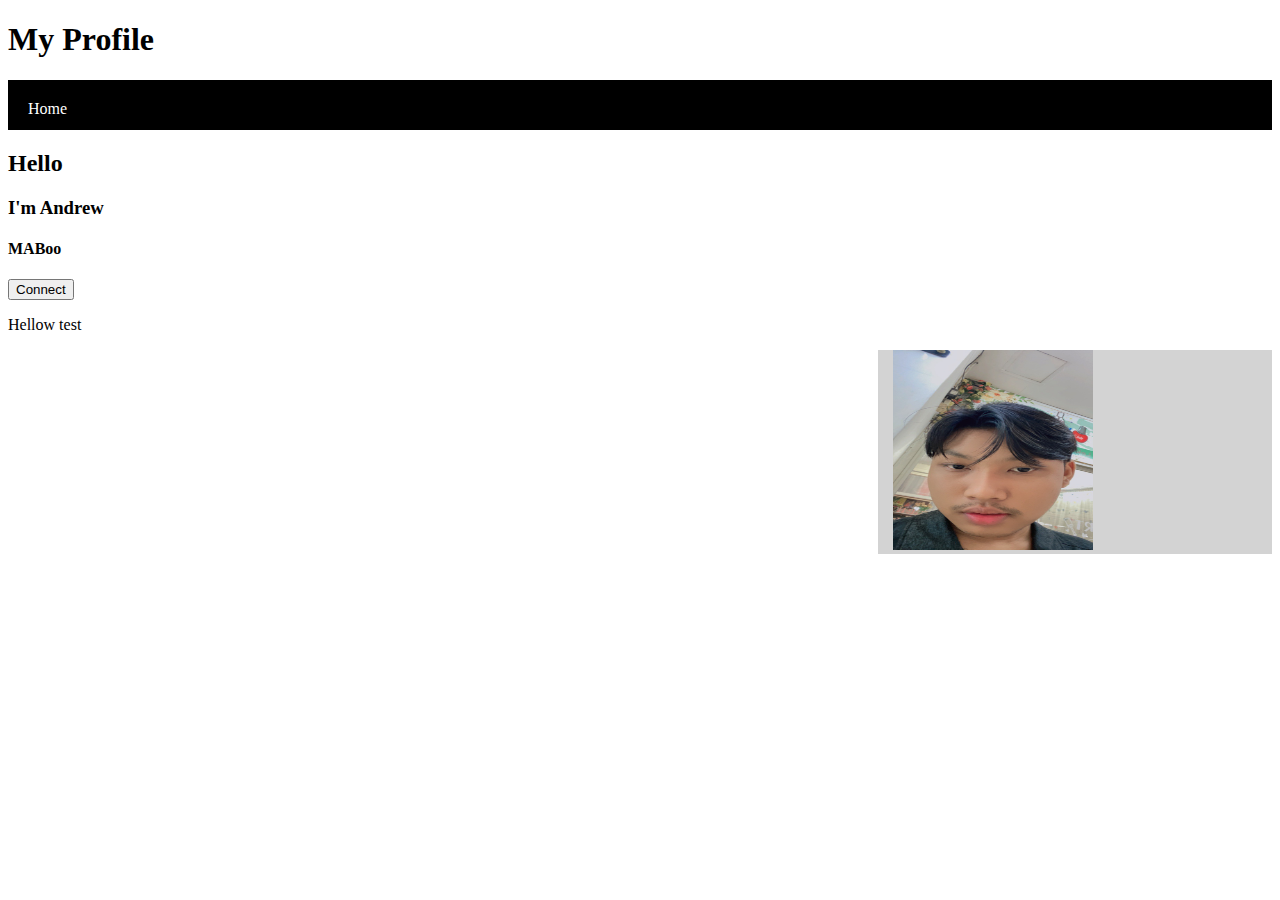
<file: index.html>
<!DOCTYPE html>
<html lang="en">
<head>
    <meta charset="UTF-8">
    <meta name="viewport" content="width=device-width, initial-scale=1.0">
    <title>Document</title>
    <link rel="stylesheet" href="mystyle.css">
</head>
<body>
    <header>
        <h1>My Profile</h1>
    </header>
    <nav>
        <a>Home</a>
        <a>About</a>
        <a>Contact</a>
    </nav>
    <section>
        <h2>Hello</h2>
        <h3>I'm Andrew</h3>
        <h4>MABoo</h4>
        <a href="homework.html"><button>Connect</button></a>
        <p>Hellow test</p>
        <aside>
            <img src="memw.jpg" alt="Me">
        </aside>

    </section>
    
    <footer>
        <a></a>
        <a></a>
        <a></a>
    </footer>
</body>
</html>
</file>
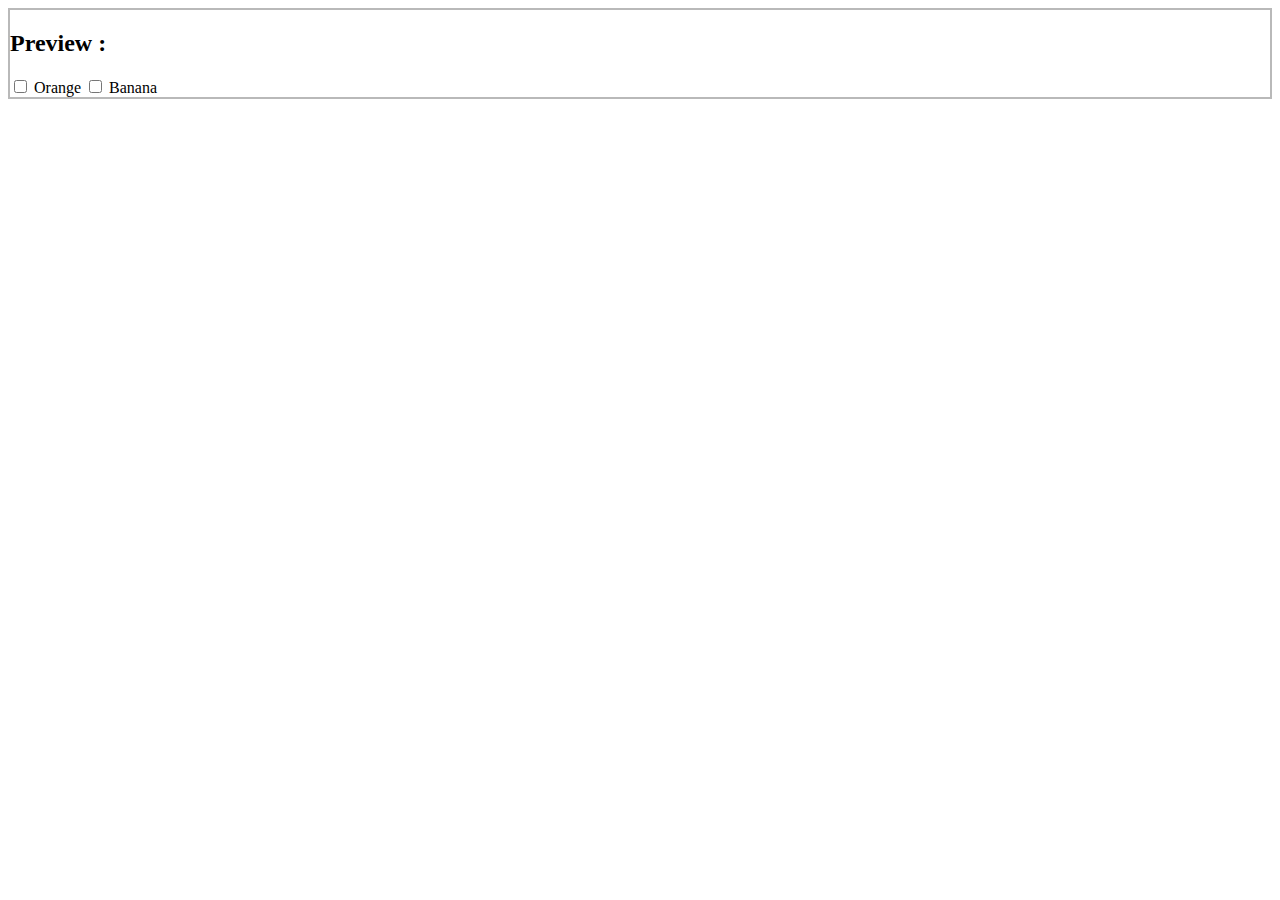
<file: 1.checkbox.html>
<!DOCTYPE html>
<html lang="en">
<head>
    <meta charset="UTF-8">
    <meta name="viewport" content="width=device-width, initial-scale=1.0">
    <title>Document</title>
</head>
<body>
    <div style="border: 2px solid rgb(185, 185, 185);">
        <form>
            <h2>Preview :</h2>
            <input type="checkbox"> Orange
            <input type="checkbox"> Banana
        </form>
    </div>
</body>
</html>
</file>
<file: 10.polkadot-bg.html>
<!DOCTYPE html>
<html lang="en">
<head>
  <meta charset="UTF-8">
  <title>Document</title>
  <style>
body {
  margin: 20px;
}

.container {
  display: flex;
  width: 100%;
  max-width: 800px;
  border: 2px solid #ccc;
  background: repeating-linear-gradient(
      45deg,
      transparent,
      transparent 20px,
      #f5f5f5 20px,
      #f5f5f5 40px
    );
}

.scroll-box {
  display: flex;
  background: radial-gradient(black 5%, transparent 6%) 0 0,
              radial-gradient(tomato 5%, transparent 6%) 20px 20px;
  background-size: 40px 40px;
  background-color: #d3d3d3;
  width: 100%;
  height: 200px;
  overflow-y: scroll;
  padding: 20px;
  box-sizing: border-box;
}

.content {
  width: 200%;
}

  </style>
</head>
<body>
  <div class="container">
    <div class="scroll-box">
      <!-- Content here to enable scrolling -->

        
      </div>
    </div>
  </div>
</body>
</html>
</file>
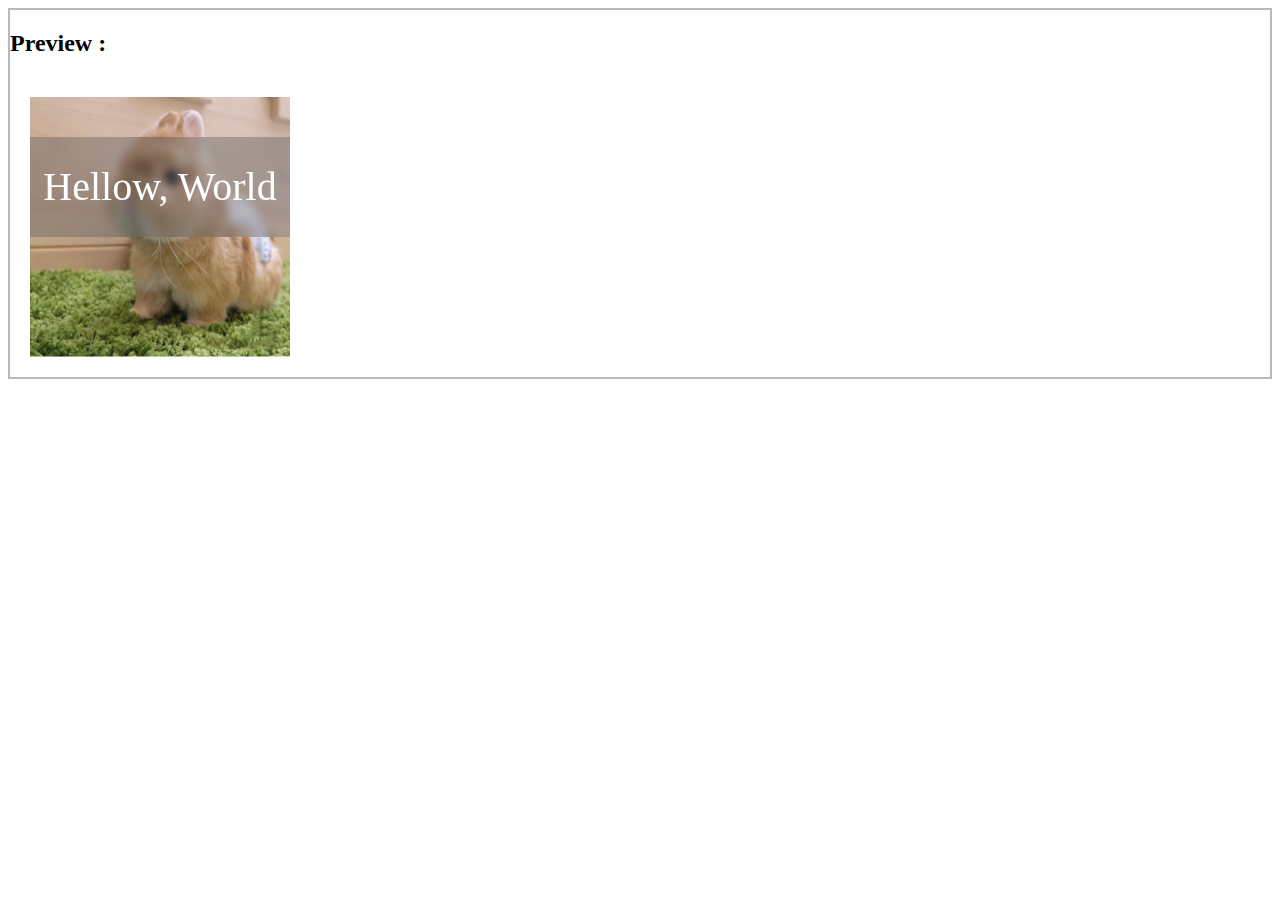
<file: 2.imgandoverlay.html>
<!DOCTYPE html>
<html lang="en">
<head>
    <meta charset="UTF-8">
    <meta name="viewport" content="width=device-width, initial-scale=1.0">
    <title>Document</title>
    <style>
        .relative {
            padding: 20px;
            position: relative;
            width: 260px;
            height: 260px;
        }

        .absolute {
            position: absolute;
            top: 60px;
            width: 260px;
            height: 100px;
            backdrop-filter: blur(4px);
            background-color: rgba(95, 92, 95, 0.404);
            text-align: center;
            color: white;
            font-size: 40px;
            display: flex;
            justify-content: center;
            align-items: center;
        }

        .background-image {
            width: 100%;
            height: 100%;
            object-fit: cover;
            display: block;
        }
    </style>
</head>
<body>
    <div style="border: 2px solid rgb(185, 185, 185);">
        <h2>Preview :</h2>
        <div class="relative">
            <img src="rabbit.jpeg" alt="Rabbit cute" class="background-image">
            <div class="absolute">
                Hellow, World
            </div>
        </div>
    </div>
</body>
</html>
</file>
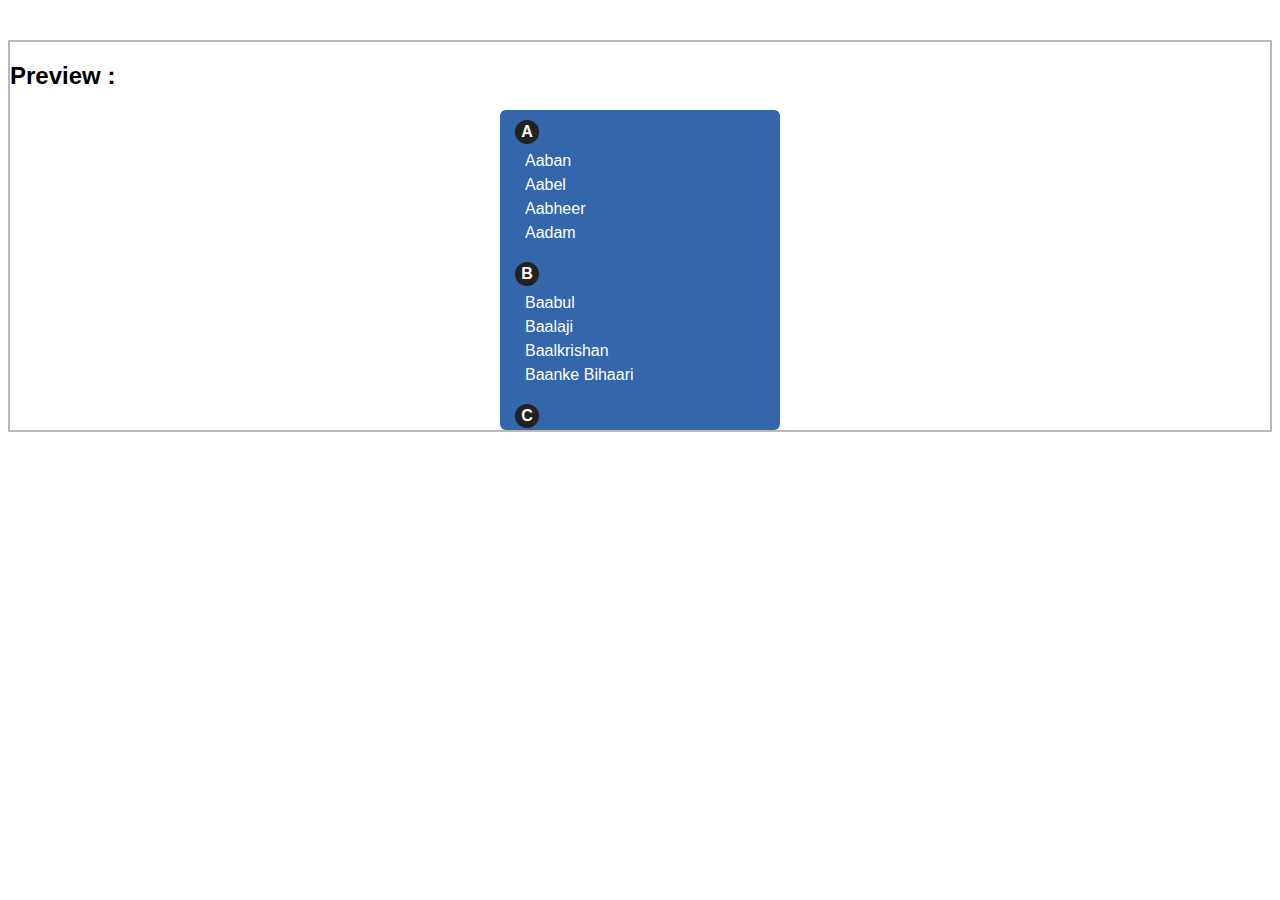
<file: 3.listwithfloating.html>
<!DOCTYPE html>
<html lang="en">
<head>
    <meta charset="UTF-8">
    <meta name="viewport" content="width=device-width, initial-scale=1.0">
    <title>Document</title>
    <style>
        body {
            font-family: Arial, sans-serif;
            margin-top: 40px;
            }
        .center-container {
            display: flex;
            justify-content: center;
        }
        .scroll-box {
            width: 250px;
            height: 300px;
            background-color: #3366aa;
            padding: 10px 15px;
            border-radius: 6px;
            overflow-y: auto;
            color: white;
            }

        .section {
            margin-bottom: 20px;
                 }

        .letter {
            background-color: #222;
            color: white;
            border-radius: 50%;
            width: 24px;
            height: 24px;
            text-align: center;
            line-height: 24px;
            font-weight: bold;
            display: inline-block;
            margin-bottom: 8px;
                }

        ul {
            list-style-type: none;
            padding-left: 10px;
            margin: 0;
        }

        li {
        margin-bottom: 6px;
        }
    </style>
</head>
<body>
  <div style="border: 2px solid rgb(185, 185, 185);">
        <h2>Preview :</h2>
      <div class="center-container">
        <div class="scroll-box">
          <div class="section">
          <div class="letter">A</div>
            <ul>
              <li>Aaban</li>
              <li>Aabel</li>
              <li>Aabheer</li>
              <li>Aadam</li>
            </ul>
          </div>

          <div class="section">
            <div class="letter">B</div>
            <ul>
              <li>Baabul</li>
              <li>Baalaji</li>
              <li>Baalkrishan</li>
              <li>Baanke Bihaari</li>
            </ul>
          </div>

          <div class="section">
            <div class="letter">C</div>
            <ul>
              <li>Cable</li>
              <li>Cafe</li>
              <li>Cake</li>
              <li>Calculate</li>
            </ul>
          </div>
        </div>
      </div>
    </div>
</body>
</html>
</file>
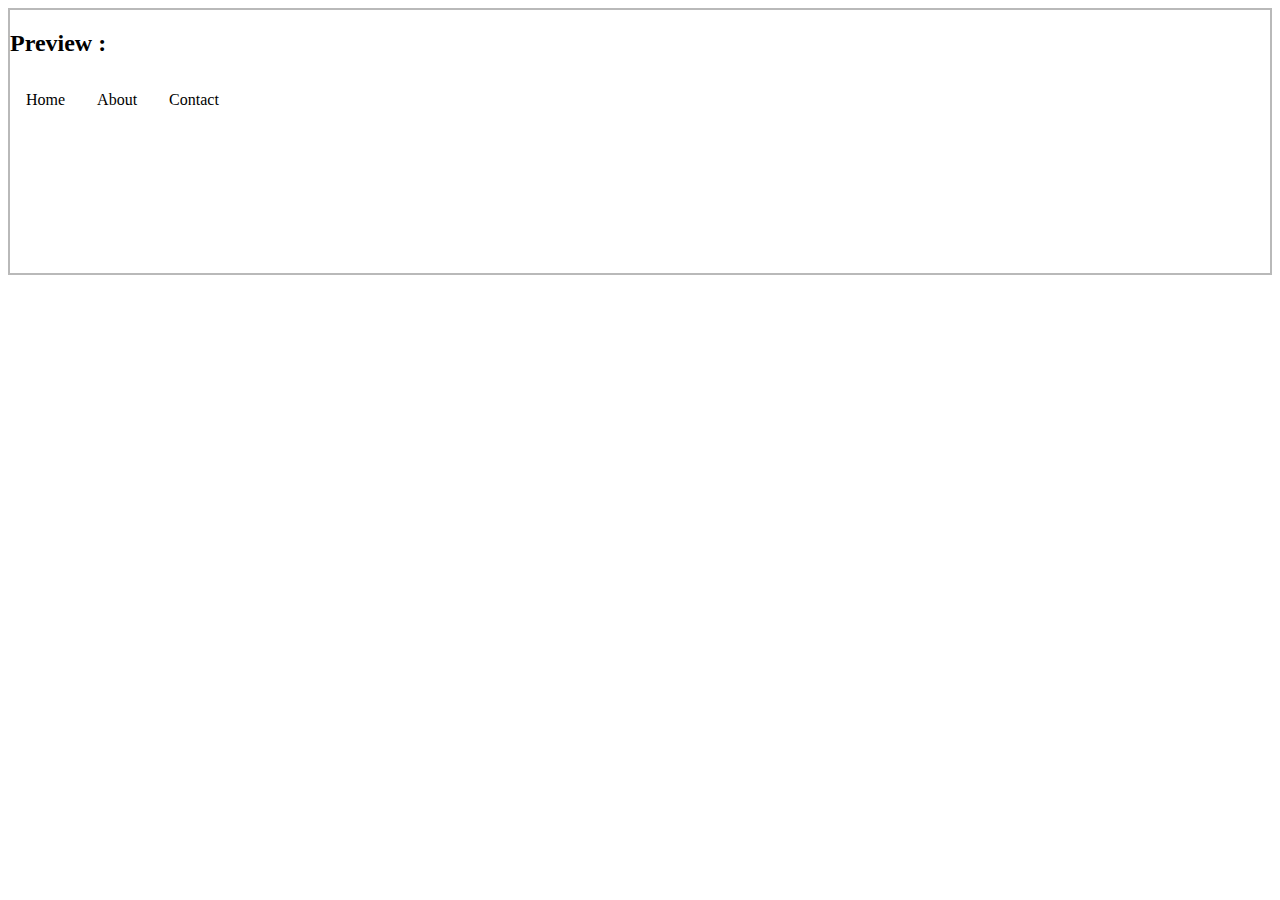
<file: 4.navigation-Menu.html>
<!DOCTYPE html>
<html lang="en">
<head>
    <meta charset="UTF-8">
    <meta name="viewport" content="width=device-width, initial-scale=1.0">
    <title>Document</title>
</head>
<style>
    .topnav {
        overflow: hidden;
        background-color: #ffffff00;
    }

    .topnav a {
        float: left;
        display: block;
        color: black;
        text-align: center;
        text-decoration: none;
        padding: 14px 16px;
    }

    /*chang color text on hover */
    .topnav a:hover {
        background-color: orange
    }
</style>
<body>
    <div style="border: 2px solid rgb(185, 185, 185);">
        <h2>Preview :</h2>
        <div class="topnav">
            <a href="">Home</a>
            <a href="">About</a>
            <a href="">Contact</a>
        </div>
        <div style="width: 100%; height: 150px;">

        </div>
    </div>
</body>
</html>
</file>
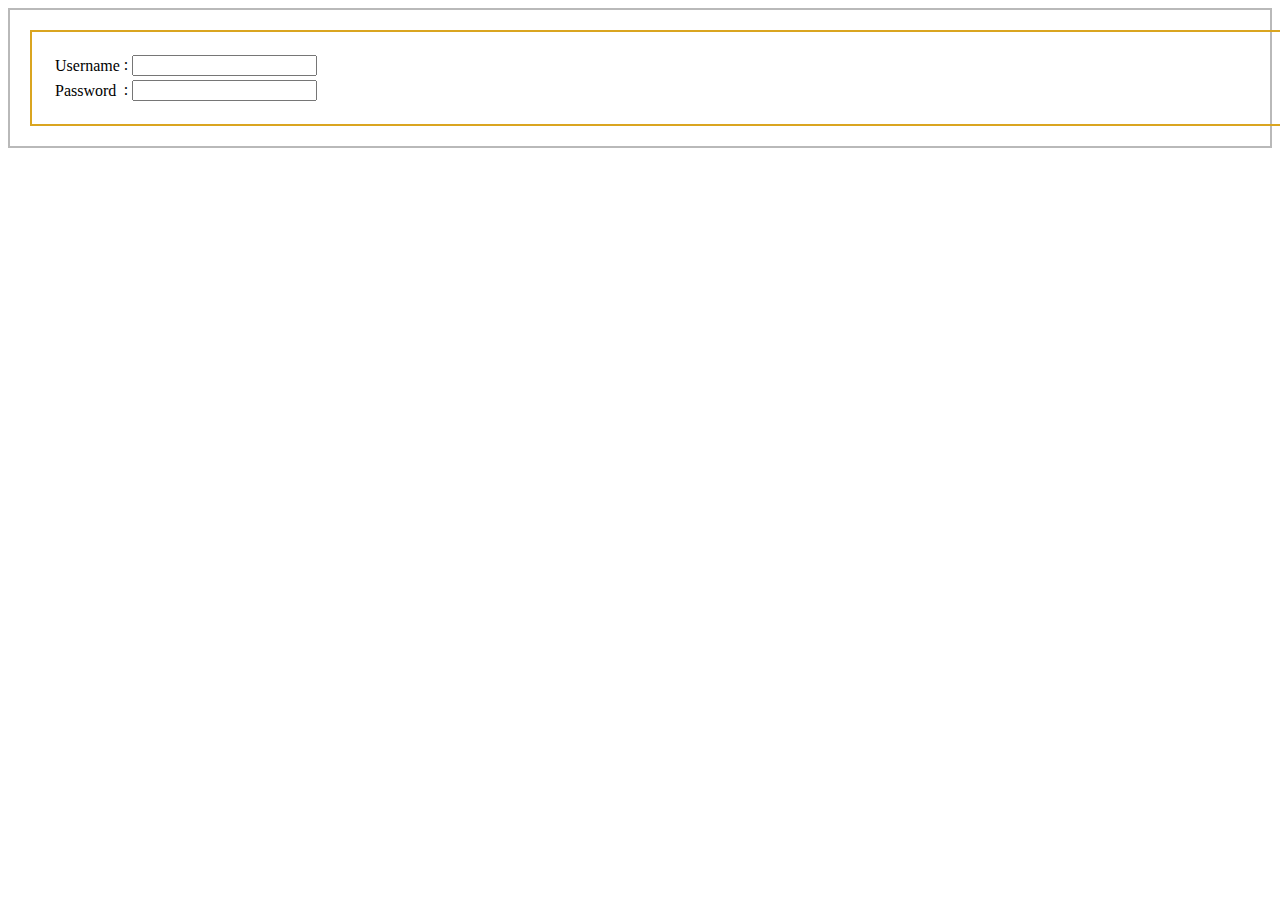
<file: 6.form-login.html>
<!DOCTYPE html>
<html lang="en">
<head>
    <meta charset="UTF-8">
    <meta name="viewport" content="width=device-width, initial-scale=1.0">
    <title>Document</title>
</head>
<body>
    <div style="border: 2px solid rgb(185, 185, 185); padding: 20px;">
        <form style="width: 100%; border: 2px solid goldenrod; padding: 20px;">
            <table>
            <tr>
                <td><label for="username">Username</label></td>
                <td>: <input type="text" id="username" name="login" value=""></td>
            </tr>
            <tr>
                <td><label for="password">Password</label></td>
                <td>: <input type="text" id="password" name="login" value=""></td>
            </tr>
             </table>
        </form>
    </div>
</body>
</html>
</file>
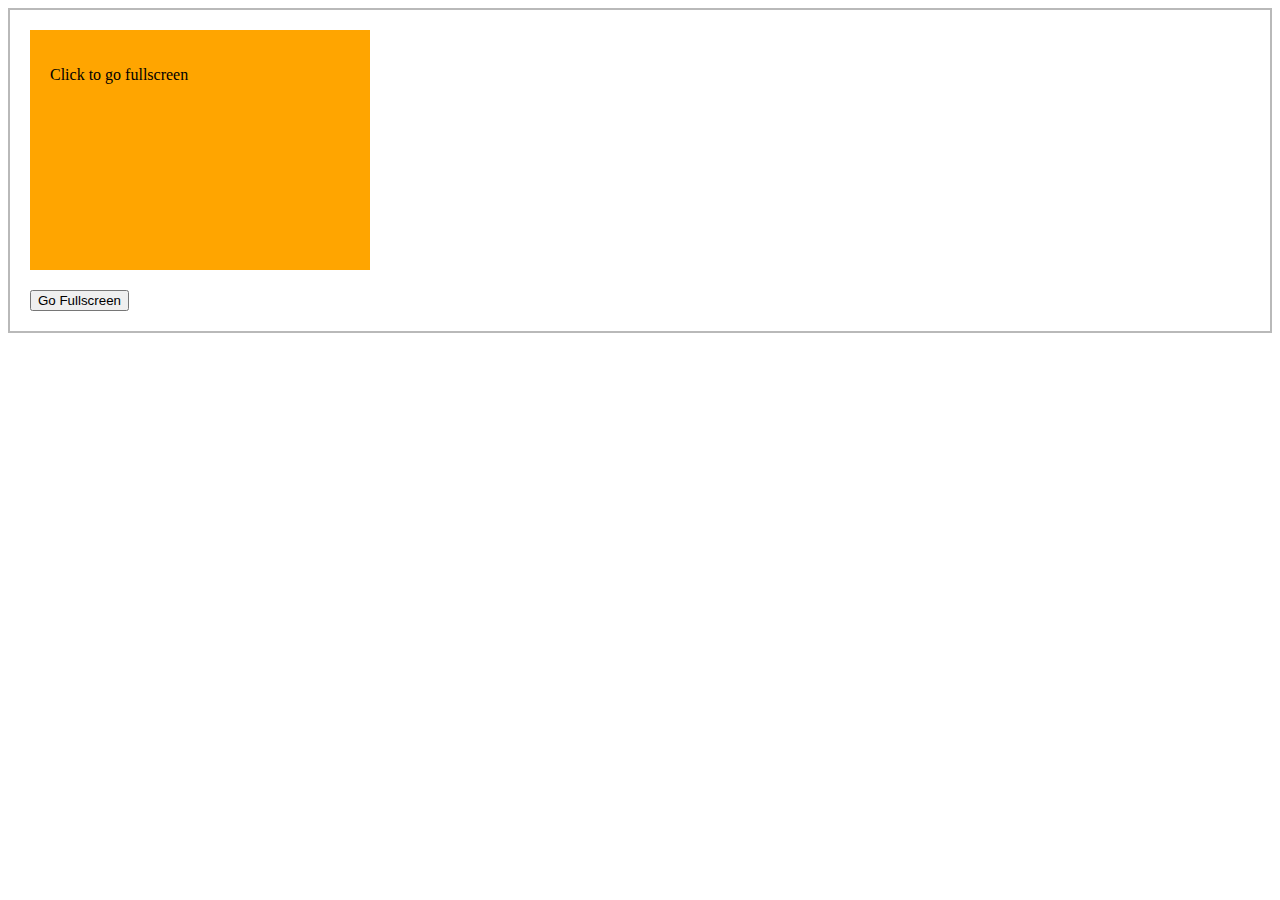
<file: 7.fullscreen-mode.html>
<!DOCTYPE html>
<html lang="en">
<head>
    <meta charset="UTF-8">
    <meta name="viewport" content="width=device-width, initial-scale=1.0">
    <link rel="stylesheet" href="style.css">
    <title>Document</title>
</head>
<body>
    <div style="border: 2px solid rgb(185, 185, 185); padding: 20px;">
    <!-- credit by chatgpt not all -->
    <div id="myBox">
        <p>Click to go fullscreen</p>
    </div>
    <button onclick="enterFullscreen()" style="margin-top: 20px;">Go Fullscreen</button>
</div>
<script>
    function enterFullscreen() {
  const elem = document.getElementById("myBox");
  if (elem.requestFullscreen) {
    elem.requestFullscreen();
  }
}
</script>

</body>
</html>
</file>
<file: 8.popout-menu.html>
<!DOCTYPE html>
<html lang="en">
<head>
  <meta charset="UTF-8">
  <title>Document</title>
  <style>
    .menu-container {
      position: relative;
      display: inline-block;
    }

    .menu-trigger {
      width: 50px;
      height: 50px;
      background-color: rgb(155, 76, 155);
      cursor: pointer;
    }

    .menu-content {
      display: none;
      position: absolute;
      top: 60px;
      left: 0;
      background-color: white;
      border: 1px solid #ccc;
      box-shadow: 0 2px 8px rgba(0, 0, 0, 0.2);
      min-width: 150px;
      z-index: 10;
    }

    .menu-container:hover .menu-content,
    .menu-container:focus-within .menu-content {
      display: block;
    }

    .menu-content a {
      display: block;
      padding: 10px;
      text-decoration: none;
      color: black;
    }

    .menu-content a:hover {
      background-color: #f0f0f0;
    }
  </style>
</head>
<body>
<div style="border: 2px solid rgb(185, 185, 185); padding: 20px;">
    <div class="menu-container" tabindex="0">
      <div class="menu-trigger"></div>
        <div class="menu-content">
            <a href="#">Option 1</a>
            <a href="#">Option 2</a>
            <a href="#">Option 3</a>
        </div>
    </div>
</div>
</body>
</html>
</file>
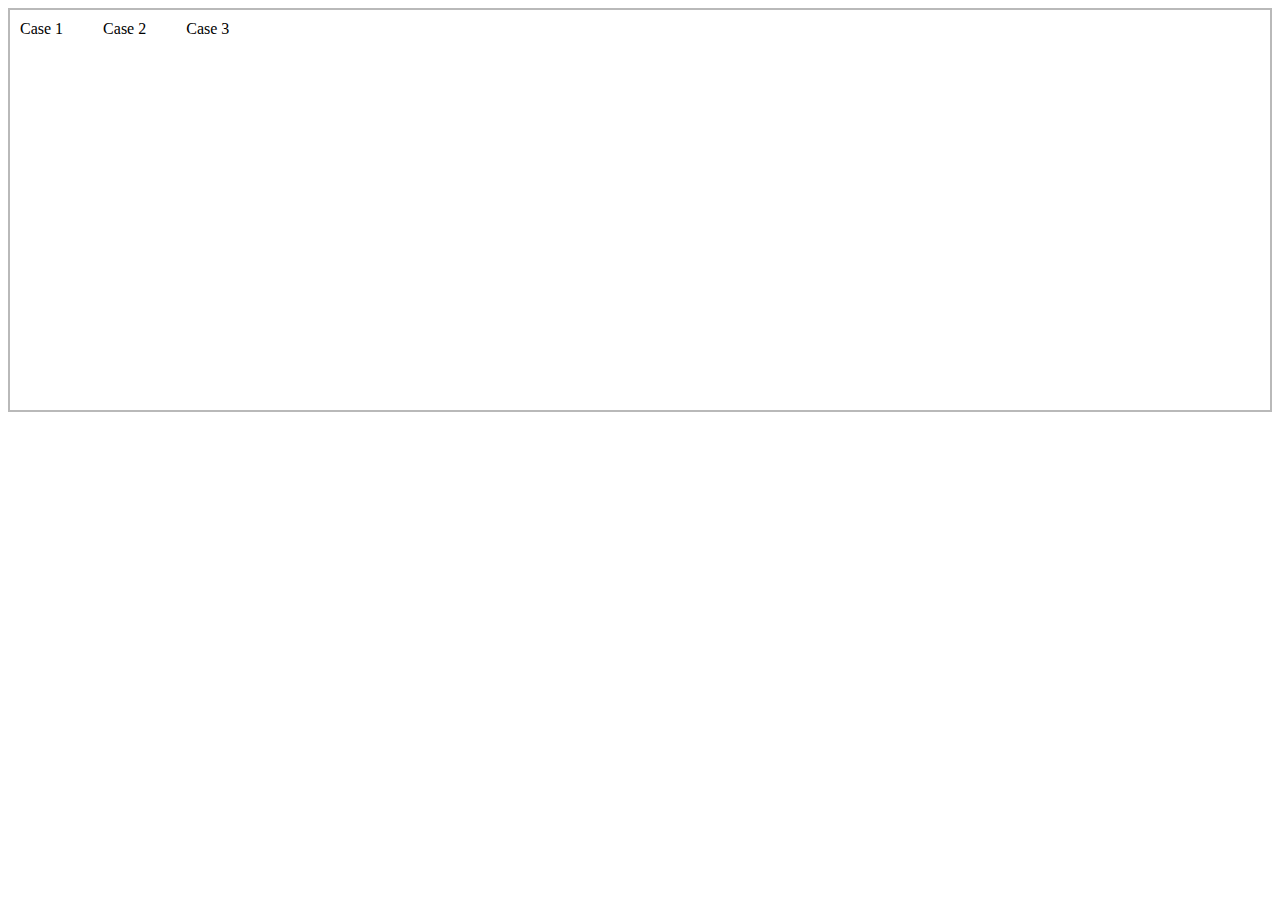
<file: 9.hovered-siblings.html>
<!DOCTYPE html>
<html lang="en">
<head>
    <meta charset="UTF-8">
    <meta name="viewport" content="width=device-width, initial-scale=1.0">
    <title>Document</title>
    <style>
        .container {
        display: flex;
        gap: 20px;
        }

        .item {
        padding: 10px;
        font-family: serif;
        cursor: pointer;
        transition: opacity 0.3s ease;
        }

        /* เมื่อ container มี .hovered และ .item ไม่ถูก hover จะจาง */
        .container:hover .item {
        opacity: 0.3;
        }

        /* ยกเว้น item ที่ถูก hover */
        .container .item:hover {
        opacity: 1;
        }

    </style>
</head>
<body>
    <div style="border: 2px solid rgb(185, 185, 185); height: 400px;">
        <div class="container">
            <div class="item">Case 1</div>
            <div class="item">Case 2</div>
            <div class="item">Case 3</div>
        </div>
    </div>
</body>
</html>
</file>
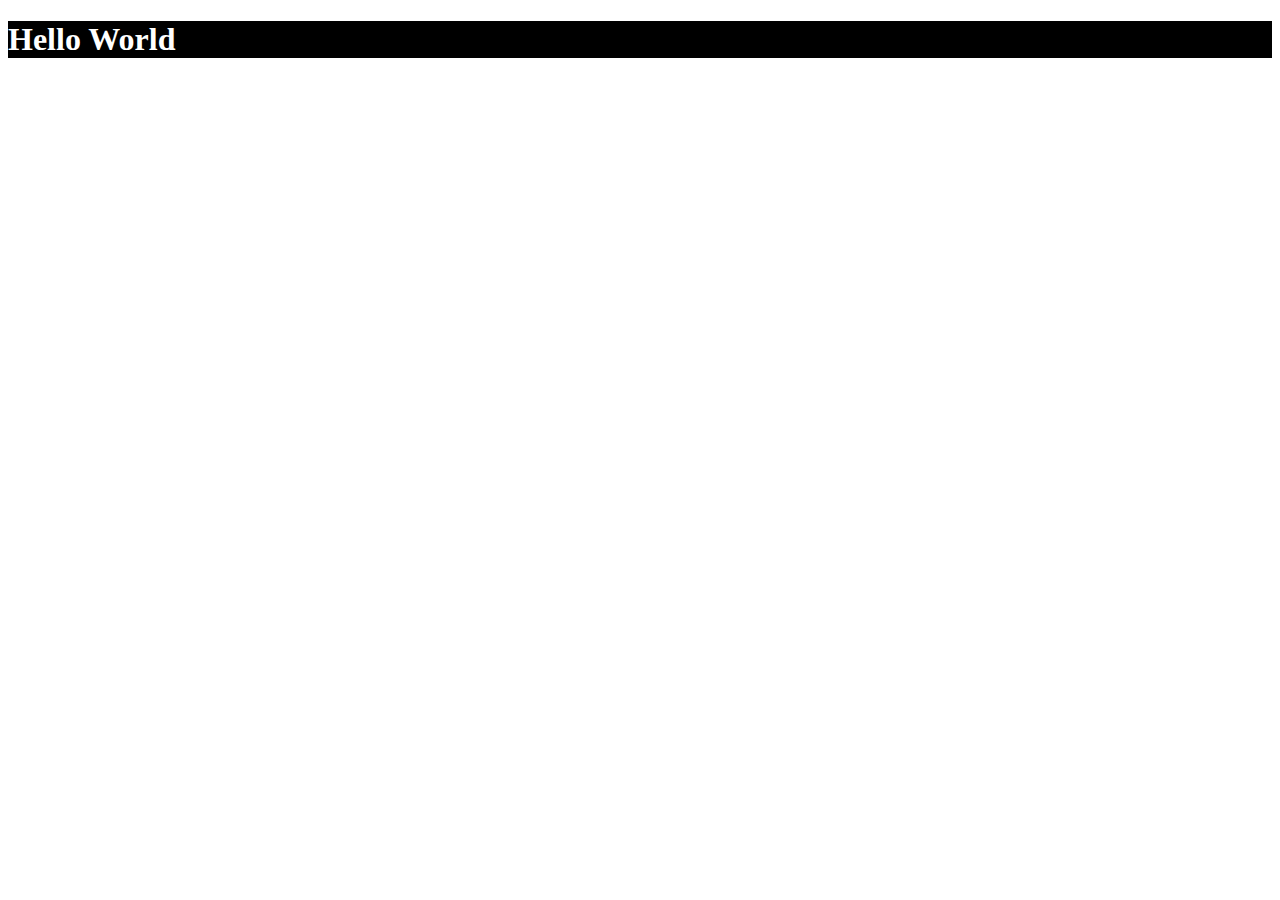
<file: test1.html>
<!DOCTYPE html>
<html lang="en">
<head>
    <meta charset="UTF-8">
    <meta name="viewport" content="width=device-width, initial-scale=1.0">
    <title>Document</title>
</head>
<body>
    <div style="background-color: black;">
        <h1 style="color: white;">Hello World</h1>
    </div>
</body>
</html>
</file>
<file: mystyle.css>
aside {
    width: 30%;
    padding-left: 15px;
    margin-left: 15px;
    float: right;
    background-color: lightgrey;
}

img {
    width: 200px;
    height: 200px;
}

nav {
    width: 100%;
    height: 50px;
    background-color: black;
    color: white;
}

nav a {
    padding: 20px;
    display: block;
    text-decoration: none;
    
}
</file>
<file: style.css>
/* credit by chat gpt */

#myBox {
  width: 300px;
  height: 200px;
  background-color: orange;
  color: black;
  padding: 20px;
  transition: all 0.5s ease;
}

/* Apply styles only when element is fullscreen */
#myBox:fullscreen {
  background-color: black;
  color: white;
  width: 100%;
  height: 100%;
}
</file>
